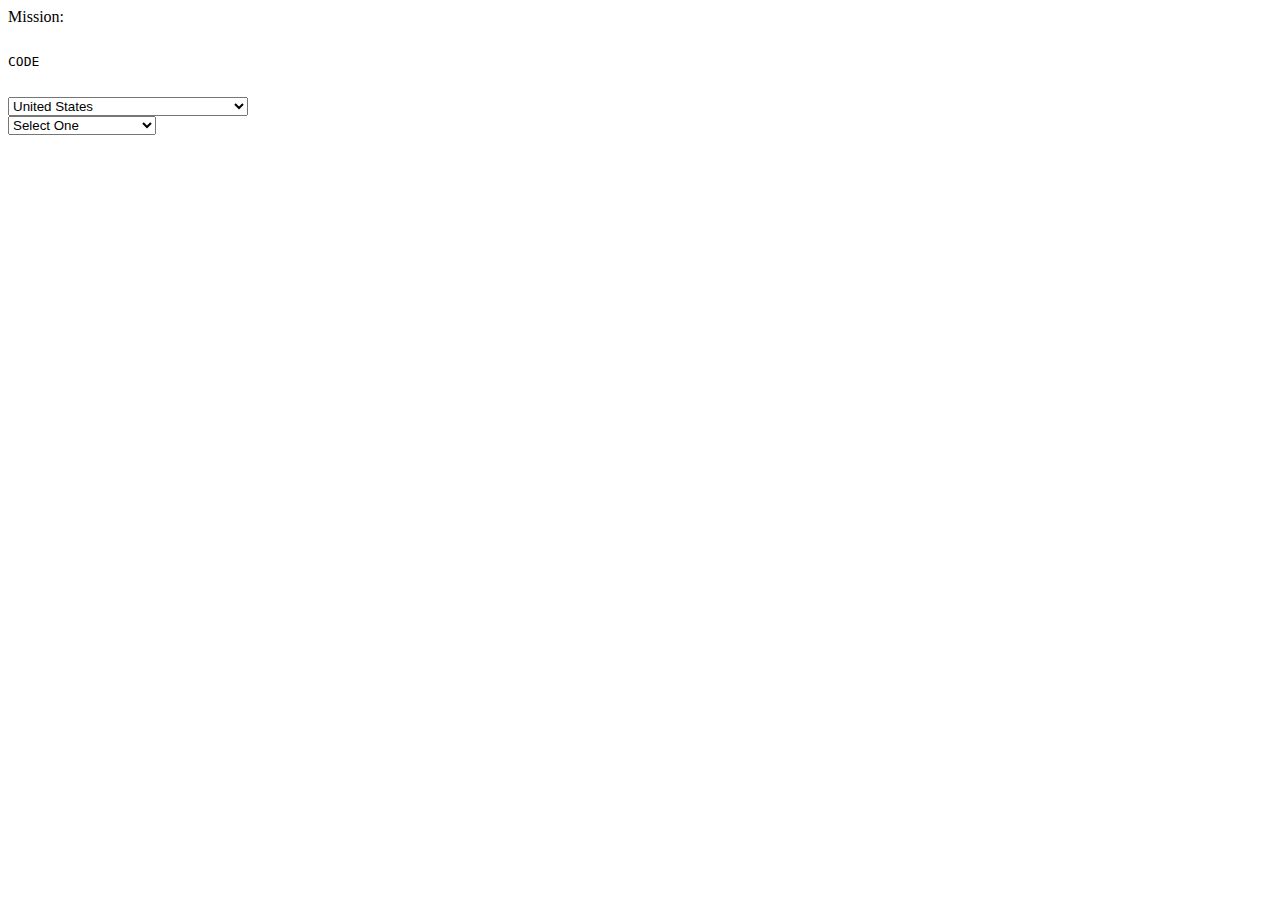
<file: jquery-validation-1.11.0/test/selects/index.html>
<!DOCTYPE html PUBLIC "-//W3C//DTD XHTML 1.0 Transitional//EN" "http://www.w3.org/TR/xhtml1/DTD/xhtml1-transitional.dtd">
<html xmlns="http://www.w3.org/1999/xhtml">
<head>
<meta http-equiv="Content-Type" content="text/html; charset=utf-8" />

<title>Fun with jQuery</title>

<script src="http://www.google.com/jsapi"></script>
<script>
  google.load("jquery", "1");
</script>

<script type="text/javascript">

$.fn.options = function(selector) {
	return this.each(function() {
		function container(select) {
			if (select.next().is(".option-container")) {
				return $(select).next();
			}
			return $('<select class="option-container" />').append(select.children()).insertAfter(select).hide();
		}
		var container = container($(this));
		$(this).empty().append(container.children(selector).clone());
	});
}

$(document).ready(function(){

	$("#State").hide()

	$("#Country").change(function() {
		var selected = this.options[this.selectedIndex].value;
		if (selected == "US") {
			$("#State").show().options(".state");
		} else if (selected == "CA") {
			$("#State").show().options(".province");
		} else {
			$("#State").hide();
		}
	}).change();


});
</script>



</head>

<body>
Mission:

<xmp>
CODE

</xmp>


    <select size="1" id="Country" name="country">
      <option value="">Select One</option>

      <option value="US" selected="selected">United States</option>
      <option value="CA">Canada</option>
      <option value="">----------</option>
      <option value="AF">Afghanistan</option>
      <option value="AL">Albania</option>
      <option value="DZ">Algeria</option>

      <option value="AS">American Samoa</option>
      <option value="AD">Andorra</option>
      <option value="AO">Angola</option>
      <option value="AI">Anguilla</option>
      <option value="AQ">Antarctica</option>
      <option value="AG">Antigua and Barbuda</option>

      <option value="AR">Argentina</option>
      <option value="AM">Armenia</option>
      <option value="AW">Aruba</option>
      <option value="AU">Australia</option>
      <option value="AT">Austria</option>
      <option value="AZ">Azerbaidjan</option>

      <option value="BS">Bahamas</option>
      <option value="BH">Bahrain</option>
      <option value="BD">Bangladesh</option>
      <option value="BB">Barbados</option>
      <option value="BY">Belarus</option>
      <option value="BE">Belgium</option>

      <option value="BZ">Belize</option>
      <option value="BJ">Benin</option>
      <option value="BM">Bermuda</option>
      <option value="BT">Bhutan</option>
      <option value="BO">Bolivia</option>
      <option value="BA">Bosnia-Herzegovina</option>

      <option value="BW">Botswana</option>
      <option value="BV">Bouvet Island</option>
      <option value="BR">Brazil</option>
      <option value="IO">British Indian Ocean Territory</option>
      <option value="BN">Brunei Darussalam</option>
      <option value="BG">Bulgaria</option>

      <option value="BF">Burkina Faso</option>
      <option value="BI">Burundi</option>
      <option value="KH">Cambodia</option>
      <option value="CM">Cameroon</option>
      <option value="CV">Cape Verde</option>
      <option value="KY">Cayman Islands</option>

      <option value="CF">Central African Republic</option>
      <option value="TD">Chad</option>
      <option value="CL">Chile</option>
      <option value="CN">China</option>
      <option value="CX">Christmas Island</option>
      <option value="CC">Cocos (Keeling) Islands</option>

      <option value="CO">Colombia</option>
      <option value="KM">Comoros</option>
      <option value="CG">Congo</option>
      <option value="CK">Cook Islands</option>
      <option value="CR">Costa Rica</option>
      <option value="HR">Croatia</option>

      <option value="CU">Cuba</option>
      <option value="CY">Cyprus</option>
      <option value="CZ">Czech Republic</option>
      <option value="DK">Denmark</option>
      <option value="DJ">Djibouti</option>
      <option value="DM">Dominica</option>

      <option value="DO">Dominican Republic</option>
      <option value="TP">East Timor</option>
      <option value="EC">Ecuador</option>
      <option value="EG">Egypt</option>
      <option value="SV">El Salvador</option>
      <option value="GQ">Equatorial Guinea</option>

      <option value="ER">Eritrea</option>
      <option value="EE">Estonia</option>
      <option value="ET">Ethiopia</option>
      <option value="FK">Falkland Islands</option>
      <option value="FO">Faroe Islands</option>
      <option value="FJ">Fiji</option>

      <option value="FI">Finland</option>
      <option value="CS">Former Czechoslovakia</option>
      <option value="SU">Former USSR</option>
      <option value="FR">France</option>
      <option value="FX">France (European Territory)</option>
      <option value="GF">French Guyana</option>

      <option value="TF">French Southern Territories</option>
      <option value="GA">Gabon</option>
      <option value="GM">Gambia</option>
      <option value="GE">Georgia</option>
      <option value="DE">Germany</option>
      <option value="GH">Ghana</option>

      <option value="GI">Gibraltar</option>
      <option value="GB">Great Britain</option>
      <option value="GR">Greece</option>
      <option value="GL">Greenland</option>
      <option value="GD">Grenada</option>
      <option value="GP">Guadeloupe (French)</option>

      <option value="GU">Guam (USA)</option>
      <option value="GT">Guatemala</option>
      <option value="GN">Guinea</option>
      <option value="GW">Guinea Bissau</option>
      <option value="GY">Guyana</option>
      <option value="HT">Haiti</option>

      <option value="HM">Heard and McDonald Islands</option>
      <option value="HN">Honduras</option>
      <option value="HK">Hong Kong</option>
      <option value="HU">Hungary</option>
      <option value="IS">Iceland</option>
      <option value="IN">India</option>

      <option value="ID">Indonesia</option>
      <option value="INT">International</option>
      <option value="IR">Iran</option>
      <option value="IQ">Iraq</option>
      <option value="IE">Ireland</option>
      <option value="IL">Israel</option>

      <option value="IT">Italy</option>
      <option value="CI">Ivory Coast (Cote D&#39;Ivoire)</option>
      <option value="JM">Jamaica</option>
      <option value="JP">Japan</option>
      <option value="JO">Jordan</option>
      <option value="KZ">Kazakhstan</option>

      <option value="KE">Kenya</option>
      <option value="KI">Kiribati</option>
      <option value="KW">Kuwait</option>
      <option value="KG">Kyrgyzstan</option>
      <option value="LA">Laos</option>
      <option value="LV">Latvia</option>

      <option value="LB">Lebanon</option>
      <option value="LS">Lesotho</option>
      <option value="LR">Liberia</option>
      <option value="LY">Libya</option>
      <option value="LI">Liechtenstein</option>
      <option value="LT">Lithuania</option>

      <option value="LU">Luxembourg</option>
      <option value="MO">Macau</option>
      <option value="MK">Macedonia</option>
      <option value="MG">Madagascar</option>
      <option value="MW">Malawi</option>
      <option value="MY">Malaysia</option>

      <option value="MV">Maldives</option>
      <option value="ML">Mali</option>
      <option value="MT">Malta</option>
      <option value="MH">Marshall Islands</option>
      <option value="MQ">Martinique (French)</option>
      <option value="MR">Mauritania</option>

      <option value="MU">Mauritius</option>
      <option value="YT">Mayotte</option>
      <option value="MX">Mexico</option>
      <option value="FM">Micronesia</option>
      <option value="MD">Moldavia</option>
      <option value="MC">Monaco</option>

      <option value="MN">Mongolia</option>
      <option value="MS">Montserrat</option>
      <option value="MA">Morocco</option>
      <option value="MZ">Mozambique</option>
      <option value="MM">Myanmar</option>
      <option value="NA">Namibia</option>

      <option value="NR">Nauru</option>
      <option value="NP">Nepal</option>
      <option value="NL">Netherlands</option>
      <option value="AN">Netherlands Antilles</option>
      <option value="NT">Neutral Zone</option>
      <option value="NC">New Caledonia (French)</option>

      <option value="NZ">New Zealand</option>
      <option value="NI">Nicaragua</option>
      <option value="NE">Niger</option>
      <option value="NG">Nigeria</option>
      <option value="NU">Niue</option>
      <option value="NF">Norfolk Island</option>

      <option value="KP">North Korea</option>
      <option value="MP">Northern Mariana Islands</option>
      <option value="NO">Norway</option>
      <option value="OM">Oman</option>
      <option value="PK">Pakistan</option>
      <option value="PW">Palau</option>

      <option value="PA">Panama</option>
      <option value="PG">Papua New Guinea</option>
      <option value="PY">Paraguay</option>
      <option value="PE">Peru</option>
      <option value="PH">Philippines</option>
      <option value="PN">Pitcairn Island</option>

      <option value="PL">Poland</option>
      <option value="PF">Polynesia (French)</option>
      <option value="PT">Portugal</option>
      <option value="PR">Puerto Rico</option>
      <option value="QA">Qatar</option>
      <option value="RE">Reunion (French)</option>

      <option value="RO">Romania</option>
      <option value="RU">Russian Federation</option>
      <option value="RW">Rwanda</option>
      <option value="GS">S. Georgia & S. Sandwich Isls.</option>
      <option value="SH">Saint Helena</option>
      <option value="KN">Saint Kitts & Nevis Anguilla</option>

      <option value="LC">Saint Lucia</option>
      <option value="PM">Saint Pierre and Miquelon</option>
      <option value="ST">Saint Tome (Sao Tome) and Principe</option>
      <option value="VC">Saint Vincent & Grenadines</option>
      <option value="WS">Samoa</option>
      <option value="SM">San Marino</option>

      <option value="SA">Saudi Arabia</option>
      <option value="SN">Senegal</option>
      <option value="SC">Seychelles</option>
      <option value="SL">Sierra Leone</option>
      <option value="SG">Singapore</option>
      <option value="SK">Slovak Republic</option>

      <option value="SI">Slovenia</option>
      <option value="SB">Solomon Islands</option>
      <option value="SO">Somalia</option>
      <option value="ZA">South Africa</option>
      <option value="KR">South Korea</option>
      <option value="ES">Spain</option>

      <option value="LK">Sri Lanka</option>
      <option value="SD">Sudan</option>
      <option value="SR">Suriname</option>
      <option value="SJ">Svalbard and Jan Mayen Islands</option>
      <option value="SZ">Swaziland</option>
      <option value="SE">Sweden</option>

      <option value="CH">Switzerland</option>
      <option value="SY">Syria</option>
      <option value="TJ">Tadjikistan</option>
      <option value="TW">Taiwan</option>
      <option value="TZ">Tanzania</option>
      <option value="TH">Thailand</option>

      <option value="TG">Togo</option>
      <option value="TK">Tokelau</option>
      <option value="TO">Tonga</option>
      <option value="TT">Trinidad and Tobago</option>
      <option value="TN">Tunisia</option>
      <option value="TR">Turkey</option>

      <option value="TM">Turkmenistan</option>
      <option value="TC">Turks and Caicos Islands</option>
      <option value="TV">Tuvalu</option>
      <option value="UG">Uganda</option>
      <option value="UA">Ukraine</option>
      <option value="AE">United Arab Emirates</option>

      <option value="GB">United Kingdom</option>
      <option value="UY">Uruguay</option>
      <option value="MIL">USA Military</option>
      <option value="UM">USA Minor Outlying Islands</option>
      <option value="UZ">Uzbekistan</option>
      <option value="VU">Vanuatu</option>

      <option value="VA">Vatican City State</option>
      <option value="VE">Venezuela</option>
      <option value="VN">Vietnam</option>
      <option value="VG">Virgin Islands (British)</option>
      <option value="VI">Virgin Islands (USA)</option>
      <option value="WF">Wallis and Futuna Islands</option>

      <option value="EH">Western Sahara</option>
      <option value="YE">Yemen</option>
      <option value="YU">Yugoslavia</option>
      <option value="ZR">Zaire</option>
      <option value="ZM">Zambia</option>
      <option value="ZW">Zimbabwe</option>

    </select>
<br />

<select  id="State" name="State">

      <option value="" class="selectone">Select One</option>
      <option value="AB" class="province">Alberta</option>
      <option value="BC" class="province">British Columbia</option>
      <option value="MB" class="province">Manitoba</option>

      <option value="NB" class="province">New Brunswick</option>
      <option value="NF" class="province">Newfoundland</option>
      <option value="NT" class="province">Northwest Territories</option>
      <option value="NS" class="province">Nova Scotia</option>
      <option value="NU" class="province">Nunavut</option>
      <option value="ON" class="province">Ontario</option>

      <option value="PE" class="province">Prince Edward Island</option>
      <option value="QC" class="province">Quebec</option>
      <option value="SK" class="province">Saskatchewan</option>
      <option value="YT" class="province">Yukon Territory</option>

        <option value="AK" class="state">Alaska</option>
        <option value="AL" class="state">Alabama</option>

        <option value="AR" class="state">Arkansas</option>
        <option value="AZ" class="state">Arizona</option>
        <option value="CA" class="state">California</option>
        <option value="CO" class="state">Colorado</option>
        <option value="CT" class="state">Connecticut</option>
        <option value="DC" class="state">District of Columbia</option>

        <option value="DE" class="state">Delaware</option>
        <option value="FL" class="state">Florida</option>
        <option value="GA" class="state">Georgia</option>
        <option value="HI" class="state">Hawaii</option>
        <option value="IA" class="state">Iowa</option>
        <option value="ID" class="state">Idaho</option>

        <option value="IL" class="state">Illinois</option>
        <option value="IN" class="state">Indiana</option>
        <option value="KS" class="state">Kansas</option>
        <option value="KY" class="state">Kentucky</option>
        <option value="LA" class="state">Louisiana</option>
        <option value="MA" class="state">Massachusetts</option>

        <option value="MD" class="state">Maryland</option>
        <option value="ME" class="state">Maine</option>
        <option value="MI" class="state">Michigan</option>
        <option value="MN" class="state">Minnesota</option>
        <option value="MO" class="state">Missouri</option>
        <option value="MS" class="state">Mississippi</option>

        <option value="MT" class="state">Montana</option>
        <option value="NC" class="state">North Carolina</option>
        <option value="ND" class="state">North Dakota</option>
        <option value="NE" class="state">Nebraska</option>
        <option value="NH" class="state">New Hampshire</option>
        <option value="NJ" class="state">New Jersey</option>

        <option value="NM" class="state">New Mexico</option>
        <option value="NV" class="state">Nevada</option>
        <option value="NY" class="state">New York</option>
        <option value="OH" class="state">Ohio</option>
        <option value="OK" class="state">Oklahoma</option>
        <option value="OR" class="state">Oregon</option>

        <option value="PA" class="state">Pennsylvania</option>
        <option value="PR" class="state">Puerto Rico</option>
        <option value="RI" class="state">Rhode Island</option>
        <option value="SC" class="state">South Carolina</option>
        <option value="SD" class="state">South Dakota</option>
        <option value="TN" class="state">Tennessee</option>

        <option value="TX" class="state">Texas</option>
        <option value="UT" class="state">Utah</option>
        <option value="VA" class="state">Virginia</option>
        <option value="VT" class="state">Vermont</option>
        <option value="WA" class="state">Washington</option>
        <option value="WI" class="state">Wisconsin</option>

        <option value="WV" class="state">West Virginia</option>
        <option value="WY" class="state">Wyoming</option>
</select>

</body>
</html>
</file>
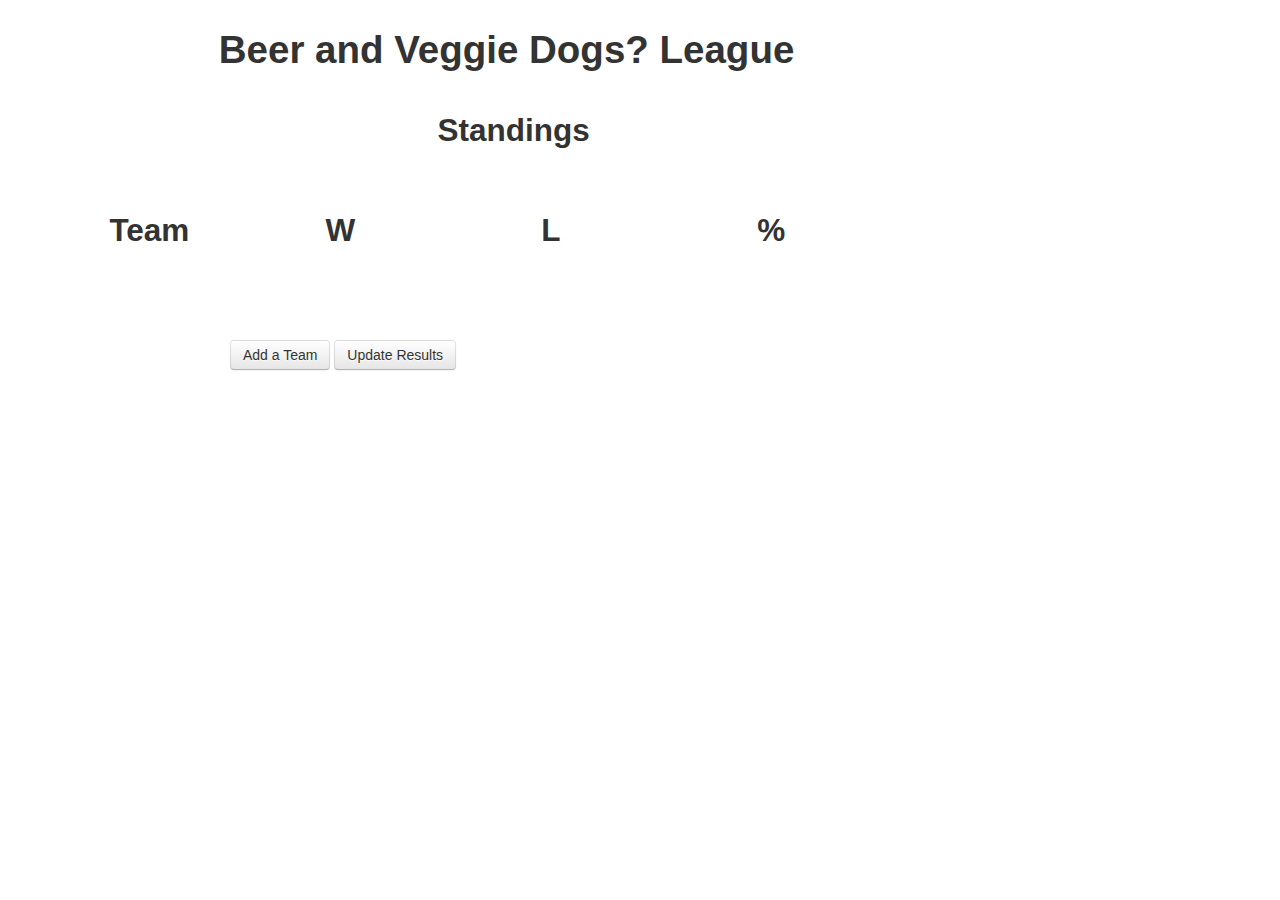
<file: beerLeagueBaseball.html>
<!doctype html>
<html lang="en">
<head>
<title>Beer League Baseball</title>
<meta charset= "utf-8">
<meta name="description" content="This is an assignment for NSS2013" </>






<link href="bootstrap/css/bootstrap.min.css" rel="stylesheet" media="screen">
<link href="bootstrap/css/bootstrap-responsive.min.css" rel="stylesheet" media="screen">
<link rel="stylesheet" href="beerLeagueBaseball.css" type="text/css" media="screen" />

<script type="text/javascript" src="http://ajax.googleapis.com/ajax/libs/jquery/1.9.0/jquery.min.js"></script>

<script src="bootstrap/js/bootstrap.min.js"></script>
<!-- <script src="popover.js" type="text/javascript"></script> -->
<script src="jquery-validation-1.11.0/dist/jquery.validate.min.js"></script>
<script>
	
			
		
	$(document).ready(function(){
	var league_array=[];
		 $("#addT").validate();
		 


$("#addTeam").click(function() {
		var team_array=[];
		$(".inputTeam").each(function() {
			team_array.push($(this).val());
		}); //end of teaminputs each function
			league_array.push(team_array);

			var Name= $('#inputTeam').val();
				if(league_array.length===1){
				$('#newTeams').append(
					'<div class="row-fluid">'
					+'<div class="span3 Pop1" data-trigger="hover" data-toggle="tooltip" data-content="Team Name:'+league_array[0]+'" title="Team Data"><h4>'+ Name + '</h4></div>'
					+'<div class="span3"><h4>0</h4></div>'
					+'<div class="span3"><h4>0</h4></div>'
					+'<div class="span3"><h4>.000</h4></div>'
					+'</div>' //+ '<h4>' + numT + '</h4>'		
					); //end of append
				};
				
				if(league_array.length===2){
					$('#newTeams').append(
					'<div class="row-fluid">'
					+'<div class="span3 Pop1" data-trigger="hover" data-toggle="tooltip" data-content="'+league_array[1]+'" title="Team Data"><h4>'+ Name + '</h4></div>'
					+'<div class="span3"><h4>0</h4></div>'
					+'<div class="span3"><h4>0</h4></div>'
					+'<div class="span3"><h4>.000</h4></div>'
					+'</div>' //+ '<h4>' + numT + '</h4>'		
					); //end of append
				};

				if(league_array.length===3){
				$('#newTeams').append(
					'<div class="row-fluid">'
					+'<div class="span3 Pop1" data-trigger="hover" data-toggle="tooltip" data-content="'+league_array[2]+'" title="Team Data"><h4>'+ Name + '</h4></div>'
					+'<div class="span3"><h4>0</h4></div>'
					+'<div class="span3"><h4>0</h4></div>'
					+'<div class="span3"><h4>.000</h4></div>'
					+'</div>' //+ '<h4>' + numT + '</h4>'		
					); //end of append
				};

				if(league_array.length===4){
				$('#newTeams').append(
					'<div class="row-fluid">'
					+'<div class="span3 Pop1" data-trigger="hover" data-toggle="tooltip" data-content="'+league_array[3]+'" title="Team Data"><h4>'+ Name + '</h4></div>'
					+'<div class="span3"><h4>0</h4></div>'
					+'<div class="span3"><h4>0</h4></div>'
					+'<div class="span3"><h4>.000</h4></div>'
					+'</div>' //+ '<h4>' + numT + '</h4>'		
					); //end of append
					$("#modalTrigger").hide();
					$("#Sorry").append('<div class="span3"><h3>Sorry, League Full.</h3>');
				};


					// $(".Pop1").hover(function() {
						// $(function(){
							$('.Pop1').popover('hide');
						// });//end of popover function
					// });//end of hover function
		});//end of click function
				$("div.modal[role='dialog']").each(function(i,a){
    		$(a).on('hidden', function(){
        		var allforms = $(this).find('form');
        		if (allforms.length > 0) {
            $(allforms).each(function(k,p){
                $(p)[0].reset();
            }); //end of allforms function
        		};  //end of allforms find
    		});  //end of hidden function
				});  //end of div.modal function		

		
				
 

		
}); //end of doc ready

 


</script>


<style>

    /* Large desktop */
    @media (min-width: 1200px) { }
     
    /* Portrait tablet to landscape and desktop */
    @media (min-width: 768px) and (max-width: 979px) {}
     
    /* Landscape phone to portrait tablet */
    @media (max-width: 767px) {  }
     
    /* Landscape phones and down */
    @media (max-width: 480px) { .box{ background-color: blue;} }
</style>




</head>

<body>

  
    <!-- beginning of main page -->
<div class="row-fluid">
	<h1 class="span8 offset2">Beer and Veggie Dogs? League</h1>
</div>
	
<div class="row-fluid">
	<h2 class="span4 offset4">Standings</h2>
</div>

<div class="row-fluid">
	<div class="span8 standings offset1">
		<div class="row-fluid">
			<div class="span3"><h2 class="headline2">Team</h2></div>
			<div class="span3"><h2 class="headline2">W</h2></div>
			<div class="span3"><h2 class="headline2">L</h2></div>
			<div class="span3"><h2 class="headline2"> %</h2></div>
		</div>	

		<div class="row-fluid" id="newTeams">		
		 
			

		</div>
		<div class="row-fluid" id="Sorry">		
		 
			

		</div>
	</div>  <!-- end of standings -->
</div>			
			

	<div class="span7 offset1" >
		
					<!-- Button to trigger modal -->
					<a href="#myModal" id="modalTrigger" role="button" class="btn" data-toggle="modal">Add a Team</a>
					 
					<!-- Modal -->
					<div id="myModal" class="modal hide fade" tabindex="-1" role="dialog" aria-labelledby="myModalLabel" aria-hidden="true">
					  <div class="modal-header">
					    <button type="button" class="close" data-dismiss="modal" aria-hidden="true">×</button>
					    <h3 id="myModalLabel">Beer and Veggie Dogs?</h3>
					  </div>
					  <div class="modal-body">
					    <form name="form1" id="addT" class="form-horizontal" method="post" action="">
					  <div class="control-group">
					    <label class="control-label" for="inputTeam">Team Name:</label>
					    <div class="controls">
					      <input type="text" id="inputTeam" name="moniker" value="" class="required inputTeam" minlength="1" placeholder="Team">
					      <span class="team"> </span>
					    </div>
					    <label class="control-label" for="inputSponsor">Sponsor</label>
					    <div class="controls">
					      <input type="text" id="inputSponsor" class="required inputTeam" value="" minlength="3" placeholder="Sponsor">
					      <span class="sponsor"> </span>
					    </div>
					    <div class="row-fluid">
					    <div class="span3 offset1">Magager Info</div></div>
					    	<div class="row-fluid"></div>
					    <label class="control-label" for="inputMgrFirst">Mgr First Name</label>
					    <div class="controls">
					      <input type="text" id="inputMgrFirst" value="" class="required inputTeam" minlength="1" placeholder="First">
					    </div>
					    <label class="control-label" for="inputMgrLast">Mgr Last Name</label>
					    <div class="controls">
					      <input type="text" id="inputMgrLast" value="" class="required inputTeam" minlength="2" placeholder="Last">
					    </div>
					    <label class="control-label" for="inputMgrPhone">Mgr Phone</label>
					    <div class="controls">
					      <input type="text" id="inputMgrPhone" value="" class="required inputTeam" minlength="10" placeholder="Phone">
					    </div>
					    <label class="control-label" for="inputMgrZip">Mgr Zip Code</label>
					    <div class="controls">
					      <input type="text" id="inputMgrZip" value="" class="required zip inputTeam" minlength="5" placeholder="Zip">
					    </div>
					    <label class="control-label" for="inputEmail">Mgr Email</label>
					    <div class="controls">
					      <input type="text" id="inputEmail" class="required email inputTeam" value="" placeholder="Email">
					    </div>
					  </div>
					  <div class="control-group">
					  </div>
					  <div class="control-group">
					    <!-- <div class="controls">
					      <button type="submit" class="btn">Sign in</button>
					    </div> -->
					  </div>
					</form>

					  </div>
					  <div class="modal-footer">
					    <button class="btn" data-dismiss="modal" aria-hidden="true">Close</button>
					    <button id="addTeam" data-dismiss="modal" type="button" class="btn">Add Team</button>
					  </div>
					</div>


                            
<!-- Button to trigger update-->
					<a href="#myModal" role="button" class="btn" data-toggle="modal">Update Results</a>
					 
					<!-- Modal -->
					<div id="myModal" class="modal hide fade" tabindex="-1" role="dialog" aria-labelledby="myModalLabel" aria-hidden="true">
					  <div class="modal-header">
					    <button type="button" class="close" data-dismiss="modal" aria-hidden="true">×</button>
					    <h3 id="myModalLabel">Modal header</h3>
					  </div>
					  <div class="modal-body">
					    <p>One fine body…</p>
					  </div>
					  <div class="modal-footer">
					    <button class="btn" data-dismiss="modal" aria-hidden="true">Close</button>
					    <button class="btn btn-primary">Save changes</button>
					  </div>
					</div>


	</div> <!-- end of span7 -->

	

</body>

</html>
</file>
<file: beerLeagueBaseball.css>
body {
/*    position:absolute;
	top: -40px;
	opacity:0.2;*/
	margin: 0;
}
#batter {
	/*position:absolute;
	top: -40px;*/
	opacity:1;
}

#TEAMhead {
	text-align: center;
}
.nav {
background-color: #000000;
}
.center { 
	float: none; margin-left: auto; margin-right: auto; 
}
 .box{
        background: rgba(0,0,0,0.4);

      }
#indent {
	margin-left: 20px;
}

.boot {
	background: rgba(0, 0, 0, .2);
	padding: 10px 0;
	text-align: left;
	color: silver;
	font-size: 24px;

}
.report-scores {
	margin:2.3px;
}
.delete-team {
	margin:2px;
}
#modalTrigger {
	margin-left: 100px;
}
.box {
	background: rgba(0, 0, 0, .2);
	padding: 10px 0;
	text-align: left;

}

.blue {
	background-color:#81c6da;
	height: 400px;
	margin-top:40px;
	border-radius: 10px;
	/*padding: 10px 0;
	text-align: left;*/

}

.lightBlue {
	background-color:#d5f3fc;
	height: 400px;
	margin-top:40px;
	border-radius: 10px;
	height: 100px;
	/*padding: 10px 0;
	text-align: left;*/

}

.hello {
  padding: 60px;
  margin-bottom: 30px;
  font-size: 18px;
  font-weight: 200;
  line-height: 30px;
  color: inherit;
  /*background-color: #eeeeee;*/
  -webkit-border-radius: 6px;
     -moz-border-radius: 6px;
          border-radius: 6px;
}

.hello h1 {
  margin-bottom: 0;
  font-size: 60px;
  line-height: 1;
  letter-spacing: -1px;
  color: inherit;
}

.hello li {
  line-height: 30px;
}

.btn-primary {
  color: #ffffff;
  text-shadow: 0 -1px 0 rgba(0, 0, 0, 0.25);
  background-color: #54b9d7;
  *background-color: #54b9d7;
  background-image: -moz-linear-gradient(top, #54b9d7, #54b9d7);
  background-image: -webkit-gradient(linear, 0 0, 0 100%, from(#54b9d7), to(#0044cc));
  background-image: -webkit-linear-gradient(top, #54b9d7, #54b9d7);
  background-image: -o-linear-gradient(top, #54b9d7, #54b9d7);
  background-image: linear-gradient(to bottom, #54b9d7, #54b9d7);
  background-repeat: repeat-x;
  border-color: #54b9d7 #54b9d7 #54b9d7;
  border-color: rgba(0, 0, 0, 0.1) rgba(0, 0, 0, 0.1) rgba(0, 0, 0, 0.25);
  filter: progid:DXImageTransform.Microsoft.gradient(startColorstr='#ff0088cc', endColorstr='#ff0044cc', GradientType=0);
  filter: progid:DXImageTransform.Microsoft.gradient(enabled=false);
}

.dropdown-menu {
	text-align: center;
}

.row-fluid {
	margin: 20px 0;
}

.alert {
	margin-top: 25px;
}

#headline1 {
	font-size: 50px;
}

#headline2 {
	font-size: 40px;
}

#headline3 {
	font-size: 25px;
}
#info {
	font-size: 18px;
	margin-top: 10px;
}

.popover {
	position: absolute;
	display: none;
	z-index: 2;
	height: 150px;
	width: 300px;
	background-color: #eaeaea;
}

.alpha {
	margin-left: 0px;
}

.omega {
	margin-right: 0px;
}
.pic {
	margin: 80px 0 0 0;
	background: rgba(0, 0, 0, .2);
	padding: 50px 0 0 0;
	text-align: center;
	margin-left: 0;
	height: 140px;

}

.clearfix:after {
	content: ".";
	visibility: hidden;
	display: block;
	height: 0;
	clear: both;
}
.contact {
	margin: 80px 0 0px 5px;
	background: rgba(0, 0, 0, .2);
	padding: 50px 0;
	text-align: center;
	height: 140px;
}

#myModalLabel {
	text-align: center;
}

/*this begins the validation error stuff*/
label { 
	width: 10em; 
	float: left; 
}

label.error { 
	float: none; 
	color: red; 
	padding-left: .5em; 
	vertical-align: top; 
}
p { 
	clear: both; 
}

.submit { 
	margin-left: 12em; 
}

em { 
	font-weight: bold; 
	padding-right: 1em; 
	vertical-align: top; 
}
/*this ends the validation error stuff*/
</file>
